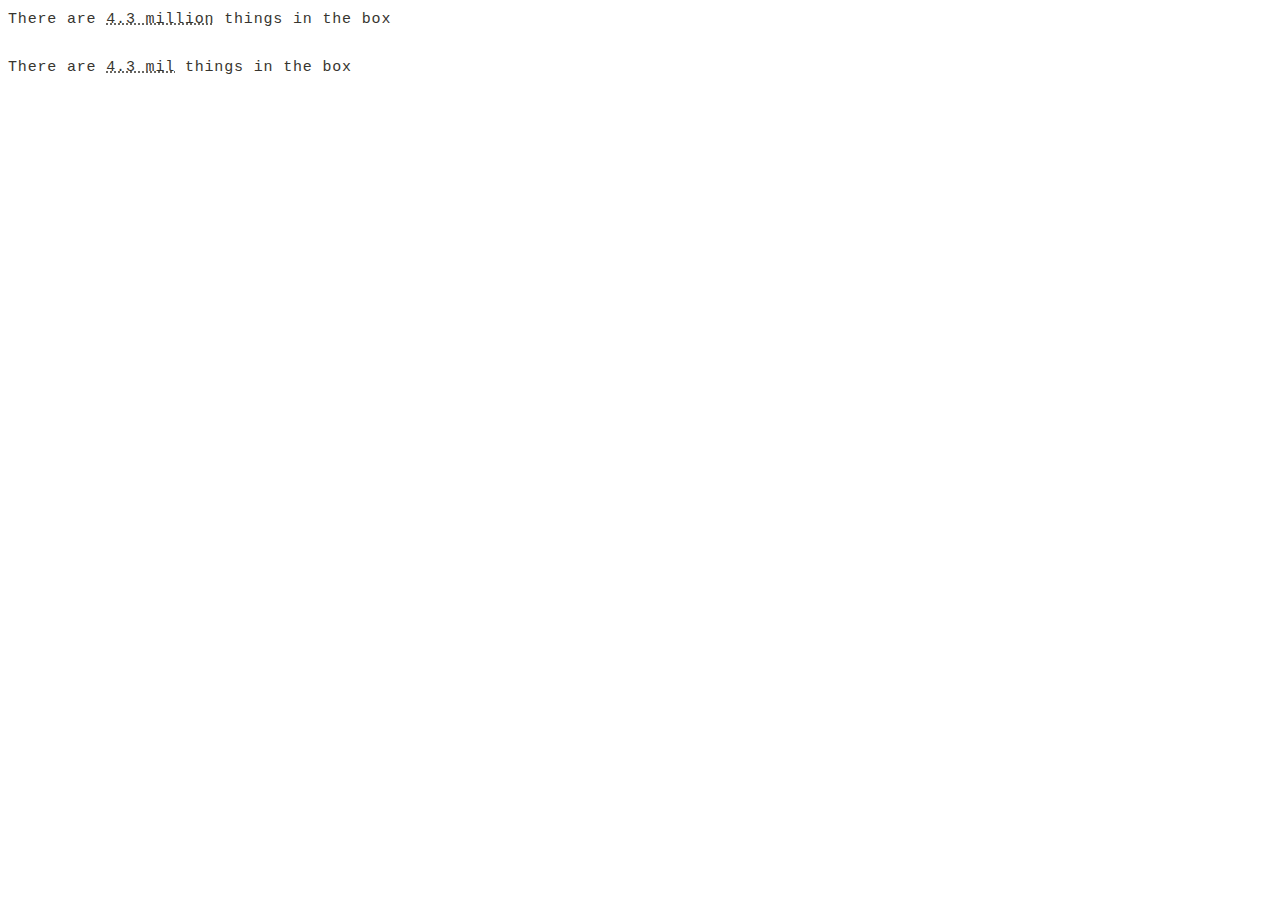
<file: index.html>
<!DOCTYPE html>
<html >
<head>
	<meta charset="UTF-8">
	<title></title>
	<meta name="" content="">
	<!-- <link rel="stylesheet" href="css/style.css"> -->
<style>
body {
  font-family: iawriter-mono, Nitti, Menlo, Courier, monospace;
  font-size: 15px;
  color: rgb(55, 53, 47);
  letter-spacing: 0.055em;
  line-height: 1.6;
}
span {
  text-decoration: underline dotted;
}
</style>
</head>
	<body>
    <div>
      There are <span id="another">4.3 million</span> things in the box
    </div>
    <br>
    <div>
      There are <span id="number">4.3 mil</span> things in the box
    </div>
	</body>
  <script src="script.js"></script>
</html>
</file>
